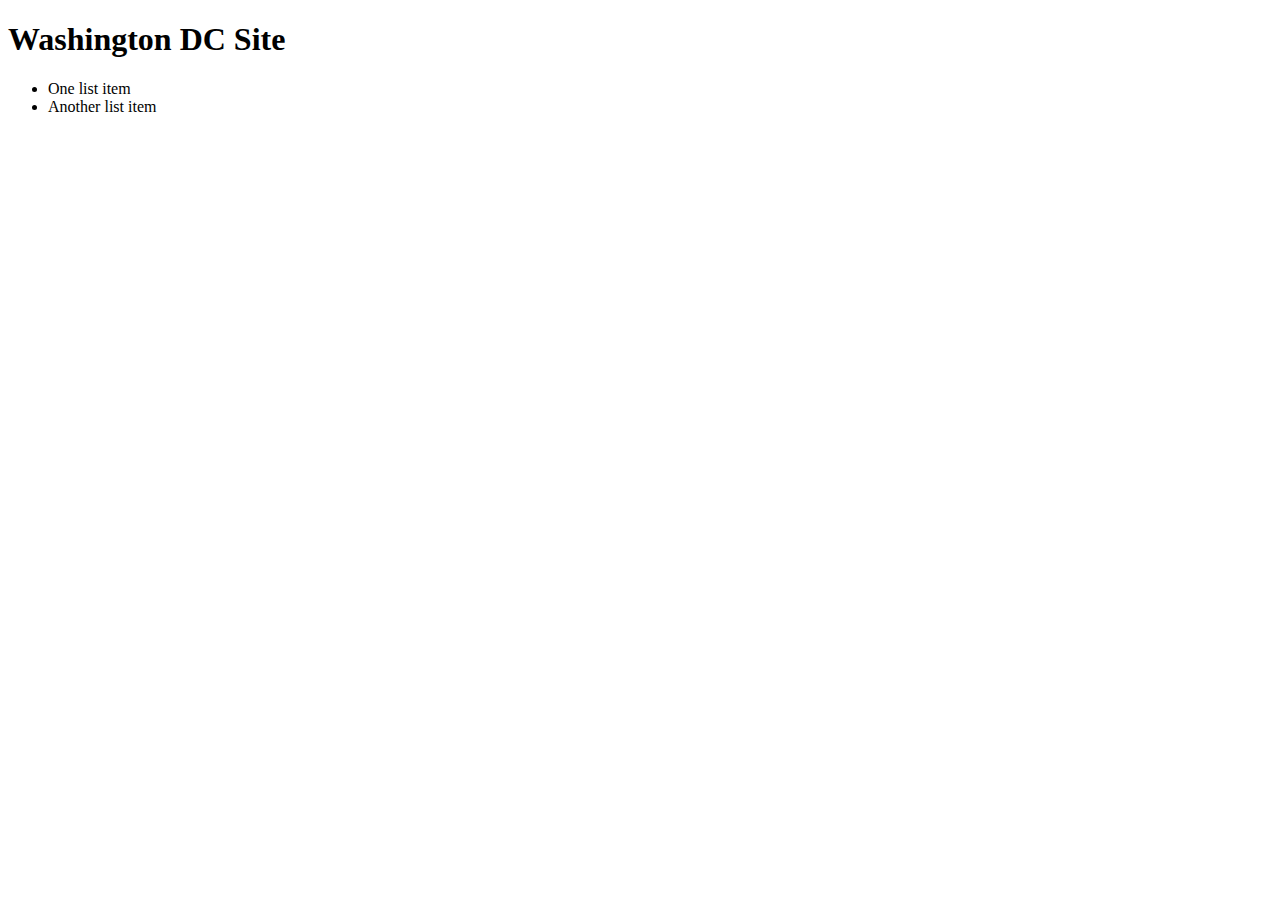
<file: wash_dc.html>
<!DOCTYPE html>
  <html>
    <head>
      
    </head>
    <body>
      <h1>Washington DC Site</h1>
      
      <ul>
        <li>One list item</li>
        <li>Another list item</li>
      </ul>
    </body>
  </html>
</file>
